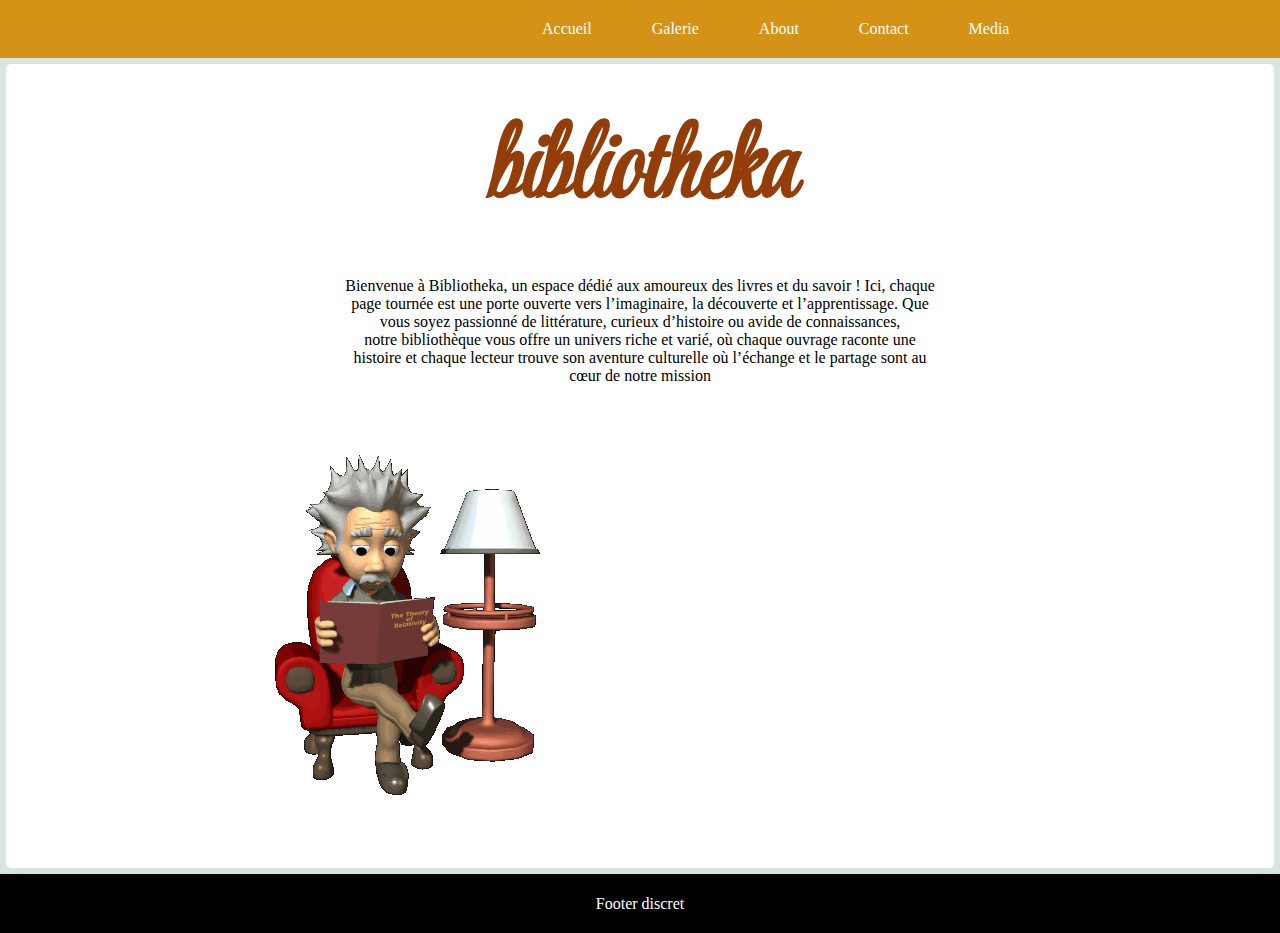
<file: view/index.html>
<!-- Versionning -->
<!--
    Page        : 'Page d'accueil'
    Version     : '1.0.1'
    Date        : '23.04.25'
    Auteur      : 'GRI/BAS'
    Description : 'Page principale'
-->
<!--
ChangeLog  23.04.25 | 1.0.1 BAS: Ajouter un font pour le titre h1 : page principal
ChangeLog  25.04.25 | 1.0.2 BAS: Ajouter un Favicon thml: page principal
-->

<!DOCTYPE html>
<html lang="en">

<head>
    <meta charset="UTF-8">
    <meta name="viewport" content="width=device-width, initial-scale=1.0">

    <link rel="stylesheet" href="../style/style.css">
    <title>Bibilotheka</title>
    <link rel="icon" type="image/x-icon" href="../img/child-reading-book_icon-icons.com_49243.png">
    <link href='https://fonts.googleapis.com/css?family=Style Script' rel='stylesheet'>

</head>

<body>
    <ul>
        <li><a href="index.html">Accueil</a></li>
        <li><a href="galerie.html">Galerie</a></li>
        <li><a href="about.html">About</a></li>
        <li><a href="contact.html">Contact</a></li>
        <li><a href="media.html">Media</a></li>
    </ul>
    <div class="bac-bibliotheque">
        <div class="gold">
            <h1>bibliotheka</h1>
        </div>
        <p class="principale_main">Bienvenue à Bibliotheka, un espace dédié aux amoureux des livres et du savoir ! Ici,
            chaque page tournée est une
            porte ouverte vers l’imaginaire, la découverte et l’apprentissage.
            Que vous soyez passionné de littérature, curieux d’histoire ou avide de connaissances,<br> notre
            bibliothèque vous
            offre un univers riche et varié, où chaque ouvrage raconte une histoire et chaque lecteur trouve son
            aventure culturelle où l’échange et le partage sont au cœur de notre mission</p>
        <div class="principale">
            <img src="../img/photofunky.gif" alt="une presone qui aime la lecture">
        </div>
    </div>
    <footer class="pied-de-page">
        <p class="p-footer">Footer discret</p>
    </footer>
</body>

</html>
</file>
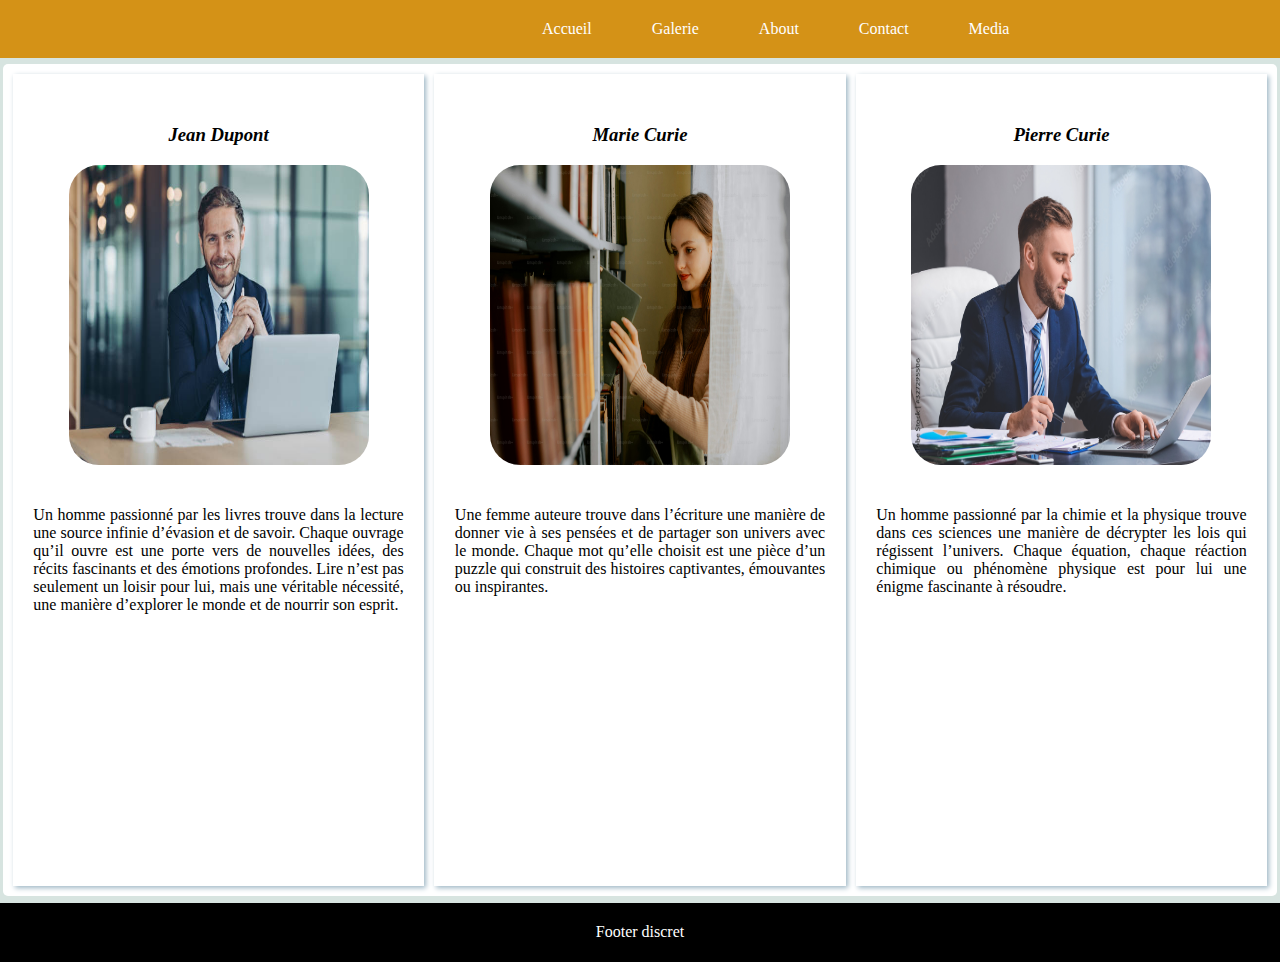
<file: view/about.html>
<!-- Versionning 
    Page        : 'Page à propos'
    Version     : '1.0.0'
    Date        : '23.04.25'
    Auteur      : 'GRI/BAS'
    Description : 'Page à propos'

    ChangeLog  :
        23.04.25 | 1.0.0 BAS: Initialisation de la page
        23.04.25 | 1.0.1 MBU: Correction : Ajout changelog (exemple)
-->
<!DOCTYPE html>
<html lang="en">
<head>
    <meta charset="UTF-8">
    <link rel="stylesheet" href="../style/style.css">
    <meta name="viewport" content="width=device-width, initial-scale=1.0">
    <title>BIBLIOTHEKA</title>
    <link rel="icon" type="image/x-icon" href="../img/child-reading-book_icon-icons.com_49243.png">
</head>
<body>
    <ul>
        <li><a href="index.html">Accueil</a></li>
        <li><a href="galerie.html">Galerie</a></li>
        <li><a href="about.html">About</a></li>
        <li><a href="contact.html">Contact</a></li>
        <li><a href="media.html">Media</a></li>
    </ul>
    <div class="contniare-un">
        <div class="cologne-un">
            <h3>Jean Dupont</h3>
            <img style="border-radius: 30px;" src="../img/jean dupont.jpg" height="300px" width="300px">
            <p>Un homme passionné par les livres trouve dans la lecture une source infinie d’évasion et de savoir.
                Chaque
                ouvrage qu’il ouvre est une porte vers de nouvelles idées, des récits fascinants et des émotions
                profondes.
                Lire n’est pas seulement un loisir pour lui, mais une véritable nécessité, une manière d’explorer le
                monde
                et de nourrir son esprit.</p>
        </div>
        <div class="cologne-deux">
            <h3>Marie Curie</h3>
            <img style="border-radius: 30px;" src="../img/Marrie.jpg" height="300px" width="300px" alt="">
            <p>Une femme auteure trouve dans l’écriture une manière de donner vie à ses pensées et de partager son
                univers
                avec le monde. Chaque mot qu’elle choisit est une pièce d’un puzzle qui construit des histoires
                captivantes,
                émouvantes ou inspirantes.</p>
        </div>
        <div class="cologne-trois">
            <h3>Pierre Curie</h3>
            <img style="border-radius: 30px;" src="../img/pierre curie.jpg" width="300px" height="300px">
            <p>Un homme passionné par la chimie et la physique trouve dans ces sciences une manière de décrypter les
                lois
                qui régissent l’univers. Chaque équation, chaque réaction chimique ou phénomène physique est pour lui
                une
                énigme fascinante à résoudre.</p>
        </div>
    </div>
    <footer class="pied-de-page">
        <p class="p-footer">Footer discret</p>
    </footer>
</body>
</html>
</file>
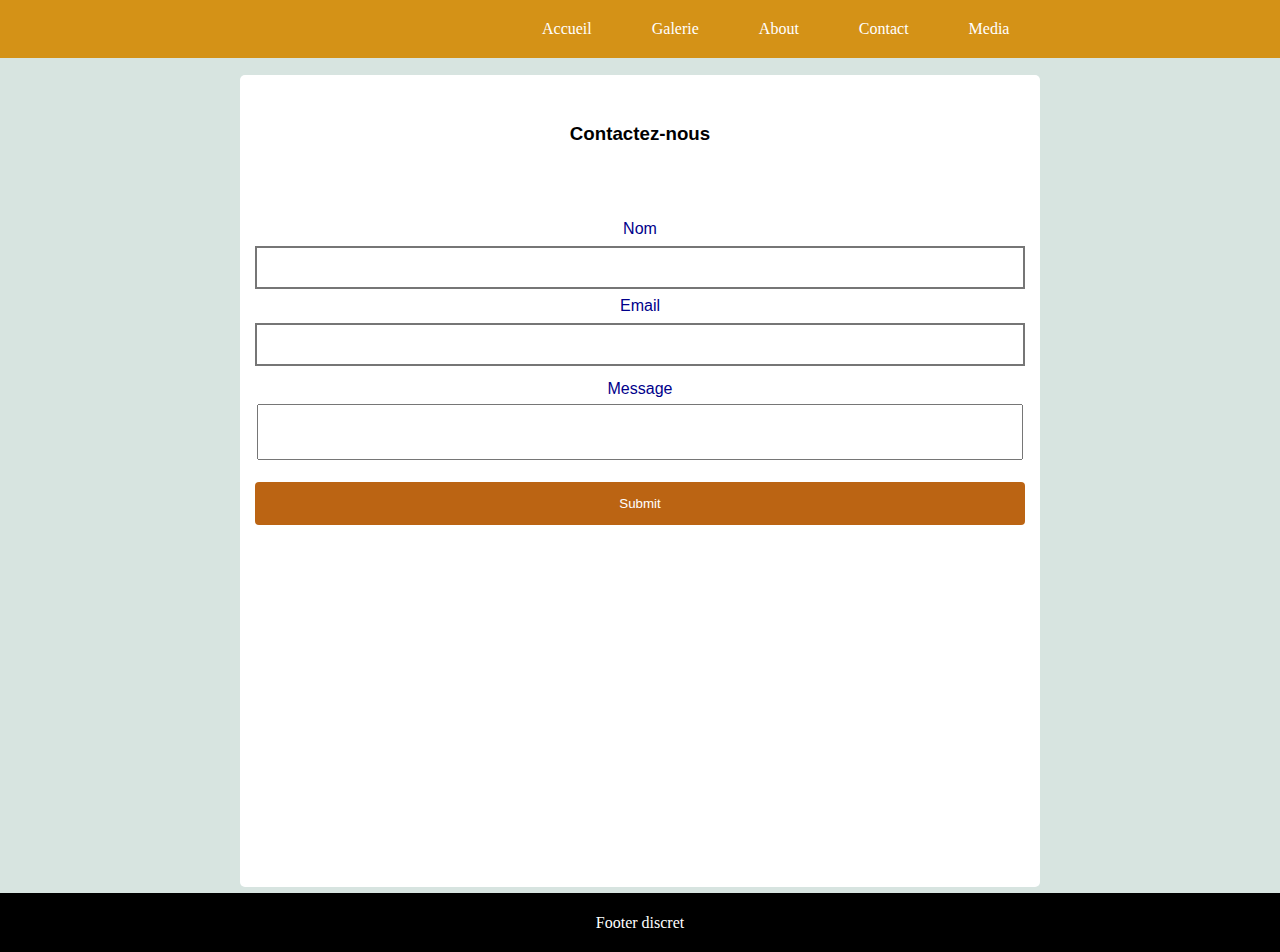
<file: view/contact.html>
<!-- Versionning 
    Page        : 'Page contact'
    Version     : '1.0.0'
    Date        : '24.04.25'
    Auteur      : 'GRI/BAS'
    Description : 'Page contact'

    ChangeLog  :
        24.04.25 | 1.0.0 BAS: Initialisation de la page
-->
<!DOCTYPE html>
<html lang="en">

<head>
  <meta charset="UTF-8">
  <link rel="stylesheet" href="../style/style.css">
  <meta name="viewport" content="width=device-width, initial-scale=1.0">
  <title>BIBLIOTHEKA</title>
  <link rel="icon" type="image/x-icon" href="../img/child-reading-book_icon-icons.com_49243.png">
</head>

<body>
  <ul>
    <li><a href="index.html">Accueil</a></li>
    <li><a href="galerie.html">Galerie</a></li>
    <li><a href="about.html">About</a></li>
    <li><a href="contact.html">Contact</a></li>
    <li><a href="media.html">Media</a></li>
  </ul>

  <div class="Contact">
    <h3 class="appelle">Contactez-nous</h3>
    <form action="/action_page.php">
      <div class="colors">
        <label for="lname">Nom</label>
      </div>
      <div class="box-un">
        <input type="text" id="fname" name="firstname">
      </div>
      <div class="colors">
        <label for="lname">Email</label>
      </div>
      <div class="box-deux">
        <input type="text" id="lname" name="lastname">
      </div>
      <div class="row">
        <div class="col-25">
          <div class="colors">
            <label for="subject">Message</label>
          </div>
        </div>
        <div class="col-75">
          <textarea id="subject" name="envoyer" style="height:50px"></textarea>
        </div>
      </div>
      <br>
      <div class="row-button">
        <input type="submit">
    </form>
  </div>
  </div>
  <footer class="pied-de-page">
    <p class="p-footer">Footer discret</p>
  </footer>
</body>

</html>
</file>
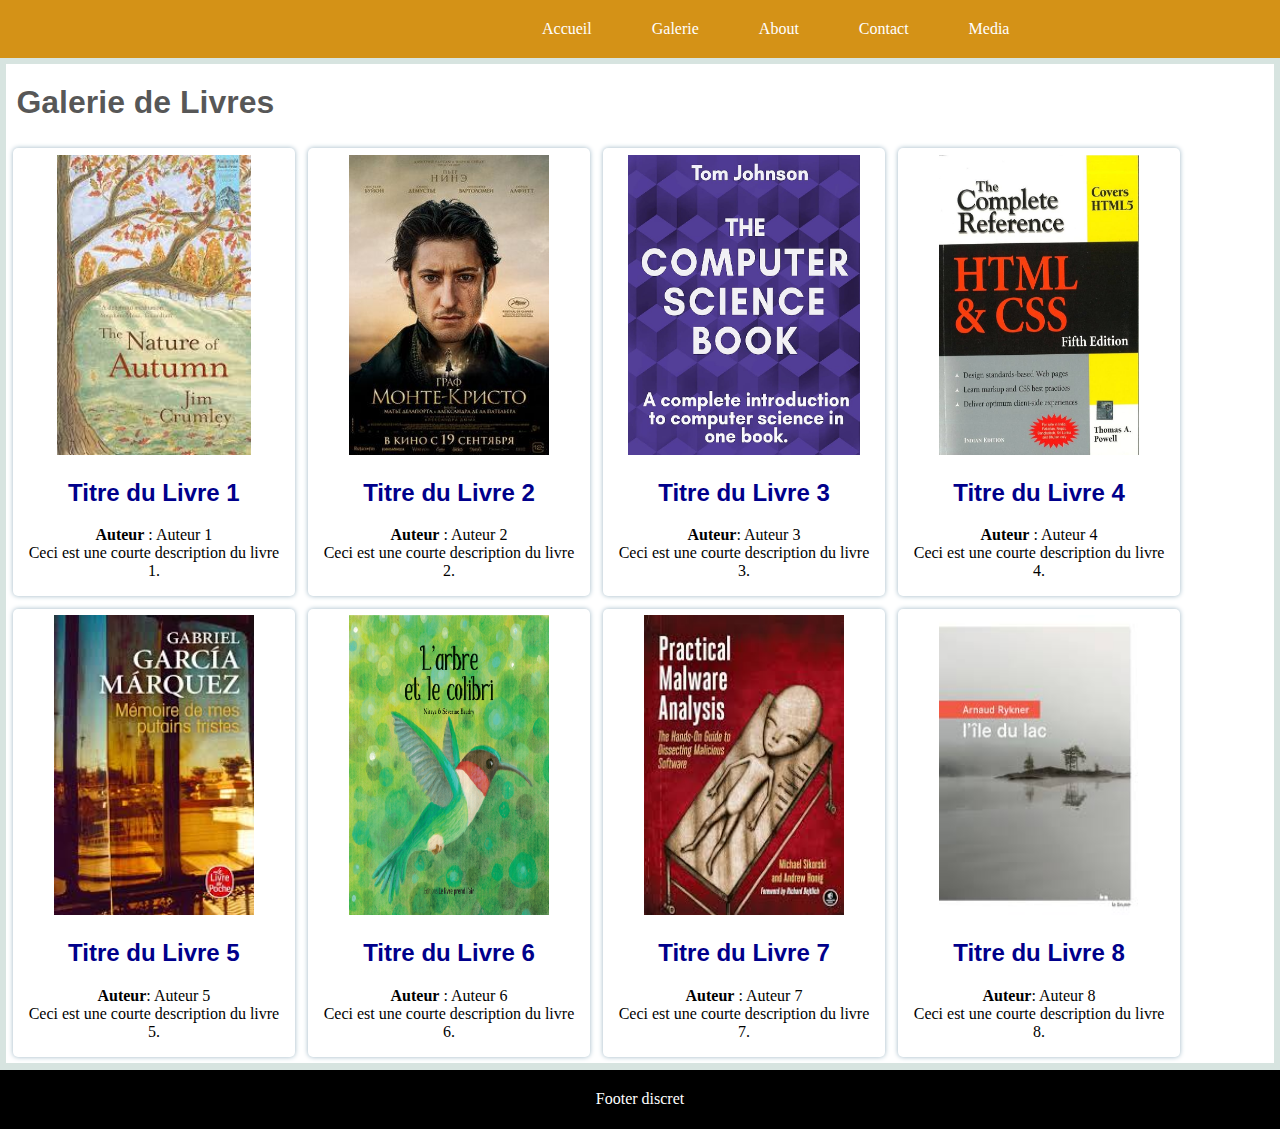
<file: view/galerie.html>
<!-- Versionning 
    Page        : 'Page livres'
    Version     : '1.0.0'
    Date        : '24.04.25'
    Auteur      : 'GRI/BAS'
    Description : 'Page livres'

    ChangeLog  :
        24.04.25 | 1.0.0 BAS: Initialisation de la page
        
-->
<!DOCTYPE html>
<html lang="en">

<head>
    <meta charset="UTF-8">
    <link rel="stylesheet" href="../style/style.css">
    <meta name="viewport" content="width=device-width, initial-scale=1.0">
    <title>BIBLIOTHEKA</title>
    <link rel="icon" type="image/x-icon" href="../img/child-reading-book_icon-icons.com_49243.png">
</head>

<body>
    <ul>
        <li><a href="index.html">Accueil</a></li>
        <li><a href="galerie.html">Galerie</a></li>
        <li><a href="about.html">About</a></li>
        <li><a href="contact.html">Contact</a></li>
        <li><a href="media.html">Media</a></li>
    </ul>

    <div class="bacround-livre">
        <div class="main-container">
            <div class="galerie-title">
                <h1>Galerie de Livres</h1>
            </div>
            <div class="container">
                <div class="livre">
                    <img src="../img/Autumn.jpg" height="300px" alt="">
                    <h2>Titre du Livre 1</h2>
                    <p><span>Auteur</span> : Auteur 1</p>
                    <p>Ceci est une courte description du livre <br>1.</p>
                </div>

                <div class="livre">
                    <img src="../img/comte.jpg" height="300px" alt="">
                    <h2>Titre du Livre 2</h2>
                    <p><span>Auteur</span> : Auteur 2</p>
                    <p>Ceci est une courte description du livre <br>2.</p>
                </div>

                <div class="livre">
                    <img src="../img/tom.jpg" height="300px" alt="">
                    <h2>Titre du Livre 3</h2>
                    <p><span>Auteur</span>: Auteur 3</p>
                    <p>Ceci est une courte description du livre <br>3.</p>
                </div>

                <div class="livre">
                    <img src="../img/html , css.jpg" width="200px" height="300px" alt="">
                    <h2>Titre du Livre 4</h2>
                    <p><span>Auteur</span> : Auteur 4</p>
                    <p>Ceci est une courte description du livre <br> 4.</p>
                </div>

                <div class="livre">
                    <img src="../img/gabriel.jpg" width="200px" height="300px" alt="">
                    <h2>Titre du Livre 5</h2>
                    <p><span>Auteur</span>: Auteur 5</p>
                    <p>Ceci est une courte description du livre <br>5.</p>
                </div>

                <div class="livre">
                    <img src="../img/l-arbre-et-le-colibri.jpg" width="200px" height="300px" alt="">
                    <h2>Titre du Livre 6</h2>
                    <p><span>Auteur</span> : Auteur 6</p>
                    <p>Ceci est une courte description du livre <br>6.</p>
                </div>
                <div class="livre">
                    <img src="../img/malwar.jpg" width="200px" height="300px" alt="">
                    <h2>Titre du Livre 7</h2>
                    <p><span>Auteur</span> : Auteur 7</p>
                    <p>Ceci est une courte description du livre <br>7.</p>
                </div>
                <div class="livre">
                    <img src="../img/du lac.jpg" width="200px" height="300px" alt="">
                    <h2>Titre du Livre 8</h2>
                    <p><span>Auteur</span>: Auteur 8</p>
                    <p>Ceci est une courte description du livre <br>8.</p>
                </div>
            </div>
        </div>
    </div>
    <footer class="pied-de-page">
        <p class="p-footer">Footer discret</p>
    </footer>
</body>

</html>
</file>
<file: style/style.css>
body {
  padding: 0%;
  margin: auto;
  background-color: rgb(215, 228, 224)
}

ul {
  margin: 0px;
  padding: 20px;
  overflow: hidden;
  background-color: #d49217;
  position: relative;
  padding-left: 40%;

}

li {
  float: left;
  list-style-type: none;

}

li a {
  display: flex;
  color: white;
  text-align: center;
  text-decoration: none;
  padding: 0 30px;

}

.gold {
  text-align: center;
  font-size: 50px;
  color: #933e09;
  font-style: italic;
  margin-top: 0%;
  padding-top: 4%;
  font-family: 'Style Script';

}

h1 {
  margin-top: -1.5%;

}

/* écriture [!] : principale - main*/
.principale {
  width: 600px;
  text-align: center;
}

.principale {
  text-align: right;
  margin-right: 500px;
}

.principale_main {
  text-align: center;
  width: 600px;
  margin: auto;
  margin-top: -8%;
}

/* écriture [!]*/
.contniare-un {
  display: flex;
  padding: 10px;
  text-align: center;
  background-color: #fff;
  gap: 10px;
  border-radius: 5px;
  width: 98%;
  margin: auto;
  margin-bottom: 0.5%;
  margin-top: 0.5%;
  /* color:aqua !important; */
}

/* écriture [!]*/
.cologne-un {
  grid-column: 1;
  border: none;
  box-shadow: 2px 2px 5px #9eb7c5;

  width: 90%;

}

/* écriture [!]*/
.cologne-deux {
  grid-column: 2;
  border-style: solid;
  border: none;
  box-shadow: 2px 2px 5px #9eb7c5;
  padding-bottom: 254px;
  width: 90%
}

.cologne-trois {
  grid-column: 3;

  border-style: solid;
  border: none;
  box-shadow: 2px 2px 5px #9eb7c5;
  width: 90%
}


h3 {
  text-align: center;
  font-style: italic;
  margin-top: 50px;

}

p {
  text-align: justify;
  padding: 5%;
}

.container {
  display: flex;
  flex-wrap: wrap;
  background-color: #fff;

}

.livre {
  text-align: center;
  margin: 0.5%;
  background-color: #fff;
  border: none;
  box-shadow: 0 0 5px #9eb7c5;
  padding: 15.9px;
  border-radius: 5px;
}

.livre h2 {
  color: darkblue;
  font-family: sans-serif;
}

.livre p {
  text-align: center;
  margin: 0;
  padding: 0;
}

.livre:hover {
  transition: all .2s ease-in-out;
  transform: scale(1.1);
}

.container-background {
  background-color: rgb(201, 221, 226);
  padding: 1%;

}

.pied-de-page {
  background-color: #000;
  color: white;
  left: 0;
  bottom: 0;
  width: 100%;

}

.livre {
  padding-top: 0.5%;
}

.p-footer {
  text-align: center;
  margin: 0%;
  padding: 20.5px;


}

span {
  font-weight: bold;
}


.titre-livres {
  background-color: #fff;

}

.contact h1 {
  text-align: center;
  font-family: sans-serif;
  font-size: larger;
}


.bacround-contact {
  background-color: #fff;
}


.bac-bibliotheque {
  background-color: #fff;
  width: 99%;
  margin: auto;
  border-radius: 5px;
  margin-top: 0.5%;
  padding-bottom: 5.1%;
  margin-bottom: 0.5%;
}



input[type=text],
select {
  width: 100%;
  padding: 12px 20px;
  margin: 8px 0;
  display: inline-block;
  border-style: solid;
  box-sizing: border-box;
}

input[type=submit] {
  width: 100%;
  background-color: #bb6413;
  color: white;
  padding: 14px 20px;
  border: none;
  border-radius: 4px;

}


.Contact {
  border-radius: 5px;
  background-color: #fff;
  text-align: center;
  width: 800px;
  margin: auto;
  margin-bottom: 0.5%;
  margin-top: -1%;
  padding-bottom: 0.7%;
}

.Contact h3 {
  font-family: sans-serif;
  font-style: normal;
  margin-top: 30px;
  padding-bottom: 7%;
}

.col-25 {
  float: center;
  width: 100%;
  margin-top: 6px;

}

.col-75 {
  float: center;
  width: 100%;
  margin-top: 6px;
}

.row::after {
  content: "";
  display: table;
  clear: both;
}

.bac {
  background-color: #c2ccd3d0;
}

.bacround-livre {
  width: 99%;
  margin: auto;
  margin-top: 0.5%;
  margin-bottom: 0.5%;
}

textarea {
  width: 95%;
  resize: none;
  text-align: center;
}


.row-button {
  padding-left: 15px;
  padding-right: 15px;
  resize: none;
  text-align: center;
  padding-bottom: 44.1%;
}

.box-un {
  padding-left: 15px;
  padding-right: 15px;
  resize: none;
  text-align: center;

}

.box-deux {
  padding-left: 15px;
  padding-right: 15px;
  resize: none;
  text-align: center;

}

.appelle {
  text-align: center;
  padding-top: 6%;
}

.colors {
  color: darkblue;
  font-family: sans-serif;
  font-style: normal;
}

.label{
  font-weight: bold;
}




.main-container {
  background-color: #fff;
}

.galerie-title {
  color: #000000ab;
  padding-left: 10px;
  font-family: sans-serif;
  padding-top: 3%;
}

.vidéo {
  text-align: left;
  padding-left: 20px;
  margin-top: 10px;
  
}

.regadon-video {
  text-align: center;
 color: #fff;
 margin-top: 80px;
  font-family: inherit;
  font-size:large;
margin:auto;
  width: 30%;
  height: 70px;
  background-color: rgb(54, 192, 185);
  position: relative;
  animation-name: example;
  animation-duration: 3s;
  animation-delay: 1s;
}

@keyframes example {
  0%   {background-color:red; left:0px; top:0px;}
  25%  {background-color:yellow; left:200px; top:0px;}
  50%  {background-color: violet; left: 330px; top: 0px;}
}

.canape {
  text-align: center;
  border-style: solid;
  width: 400px;
  height: 300px;
  margin: auto;
  border-radius: 5px;
}

.podcasts {
  text-align: center;
  padding-top: 180px;
  height: 300px;

}

.left {
  float: left;
  width: 50%;
  background-color: #f4f4f4;
  height: 100vh;
  background-image: url(../img/wave-haikei\ \(1\).svg);

}

.right {
  float: right;
  width: 50%;
  color: white;
  height: 100vh;
  background-image: url(../img/pngtree-music-pattern-with-music-notes-on-a-dark-background-picture-image_2780367.jpg);

}


.chansons-titre {
  font-family: initial;
  color: #e6fa2e;
  border-radius: 4px;
  letter-spacing: 1px;
  font-size: 35px;
}

.chanson-par {
  width: 500px;
  text-align: center;
  margin: auto;
  border-radius: 4px;
  border-style: solid;
  background-color: #0000009d;
  color: #fff;
  margin-bottom: 10px;
  font-size: larger;

}

.hello {
  text-align: right;
  margin-top: 50px;
}
</file>
